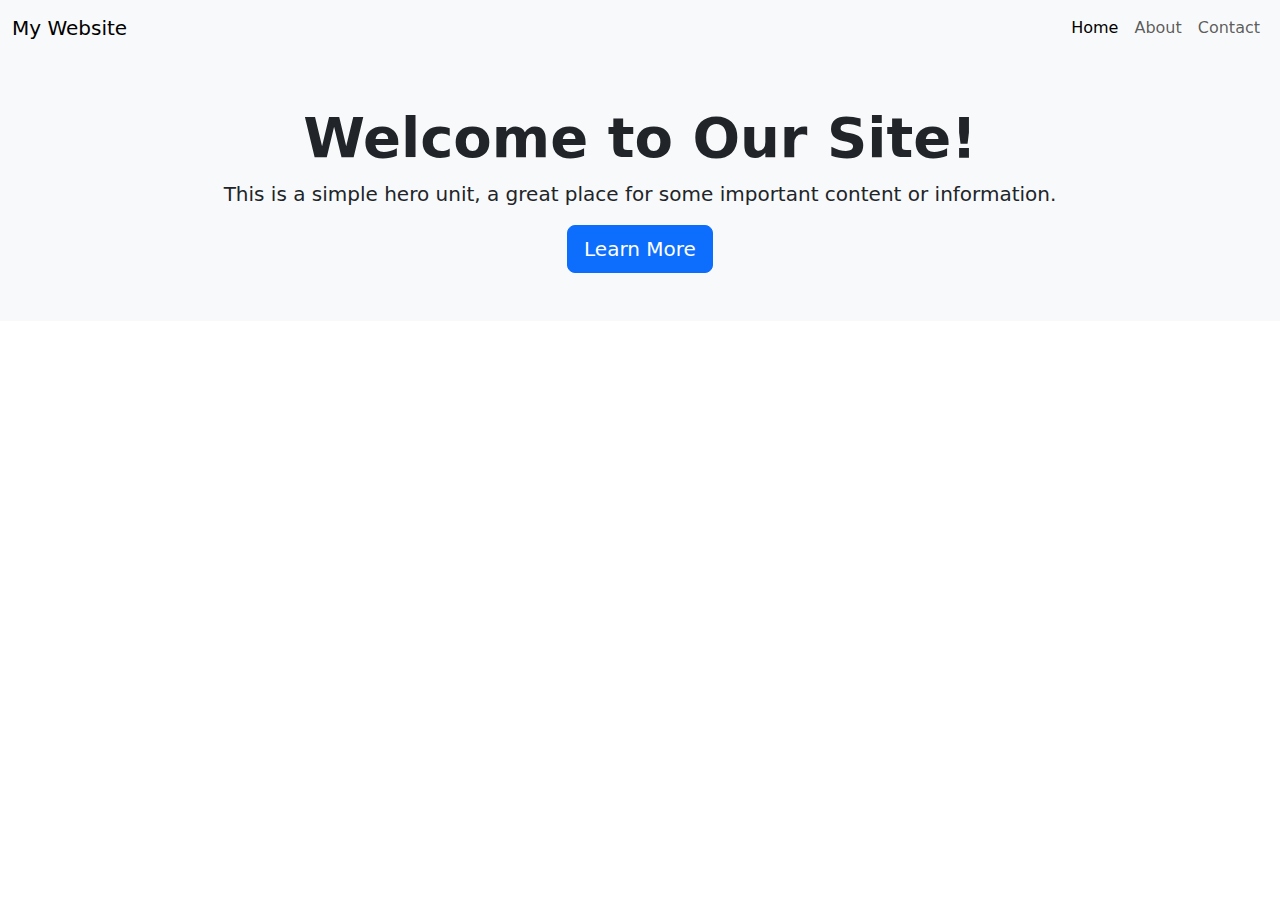
<file: javascript class/index.html>
<html>
  <head>
    <title>Your Website's Name</title>
    
	<link href="https://cdn.jsdelivr.net/npm/bootstrap@5.3.2/dist/css/bootstrap.min.css" rel="stylesheet" />
    
	<script src="https://cdn.jsdelivr.net/npm/bootstrap@5.3.2/dist/js/bootstrap.bundle.min.js">
	</script>
  </head>

  <body>
  
	<nav class="navbar navbar-expand-lg bg-light">
		<div class="container-fluid">
			<!-- change link here to home page file (index.html) --> 
			<a class="navbar-brand" href="index.html">My Website</a>
			<div class="navbar-nav">
			
				<!-- change link here to home page file (index.html) -->
				<a class="nav-link active" href="index.html">Home</a>
				
				<!-- change link here to about file (about.html) -->
				<a class="nav-link" href="about.html">About</a>
				
				<!-- change link here to contact file (contact.html) -->
				<a class="nav-link" href="contact.html">Contact</a>
			</div>
		</div>
	</nav>
	
	<section class="bg-light text-center py-5">
		<div class="container">
			<h1 class="display-4 fw-bold">Welcome to Our Site!</h1>
			<p class="lead">This is a simple hero unit, a great place for some important content or information.</p>
			
			<!-- change the link here to the about page -->
			<a href="about.html" class="btn btn-primary btn-lg">Learn More</a>
		</div>
	</section>
	
  </body>
</html>
</file>
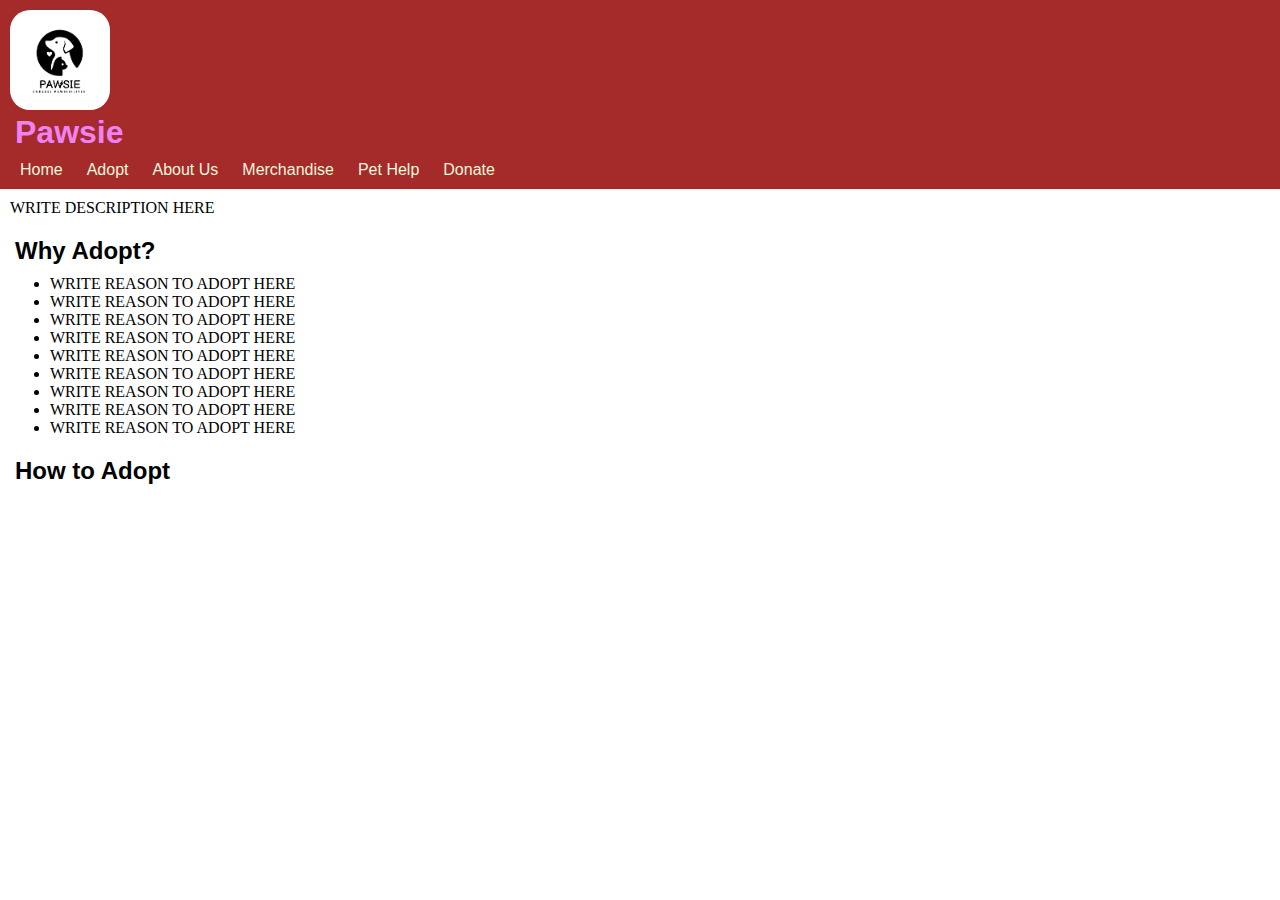
<file: teams/pawsie/index.html>
<!DOCTYPE html>
<html lang="en">
<head>
    <meta charset="UTF-8">
    <meta name="viewport" content="width=device-width, initial-scale=1.0">
    <link rel="stylesheet" href="style.css">

    <title>Home | Pawsie</title>
</head>
<body>
    <header>
        <figure>
            <img src="images/logo.jfif">
        </figure>
        <h1>Pawsie</h1>
        <nav>
            <a href="index.html">Home</a>
            <a href="adopt.html">Adopt</a>
            <a href="aboutus.html">About Us</a>
            <a href="merchandise.html">Merchandise</a>
            <a href="pethelp.html">Pet Help</a>
            <a href="donate.html">Donate</a>
        </nav>
    </header>
    <main>
        <section>
            <!-- VIDEO TO BE INCLUDED LATER -->
            <p>WRITE DESCRIPTION HERE</p>
        </section>
        <section>
            <h2>Why Adopt?</h2>
            <ul>
                <li>WRITE REASON TO ADOPT HERE</li>  
                <li>WRITE REASON TO ADOPT HERE</li>  
                <li>WRITE REASON TO ADOPT HERE</li>  
                <li>WRITE REASON TO ADOPT HERE</li>  
                <li>WRITE REASON TO ADOPT HERE</li>  
                <li>WRITE REASON TO ADOPT HERE</li>  
                <li>WRITE REASON TO ADOPT HERE</li>  
                <li>WRITE REASON TO ADOPT HERE</li>  
                <li>WRITE REASON TO ADOPT HERE</li>  
            </ul>
        </section>
        <section>
            <h2>How to Adopt</h2>
            <!-- VIDEO TO BE INSERTED -->
        </section>
    </main>

</body>
</html>
</file>
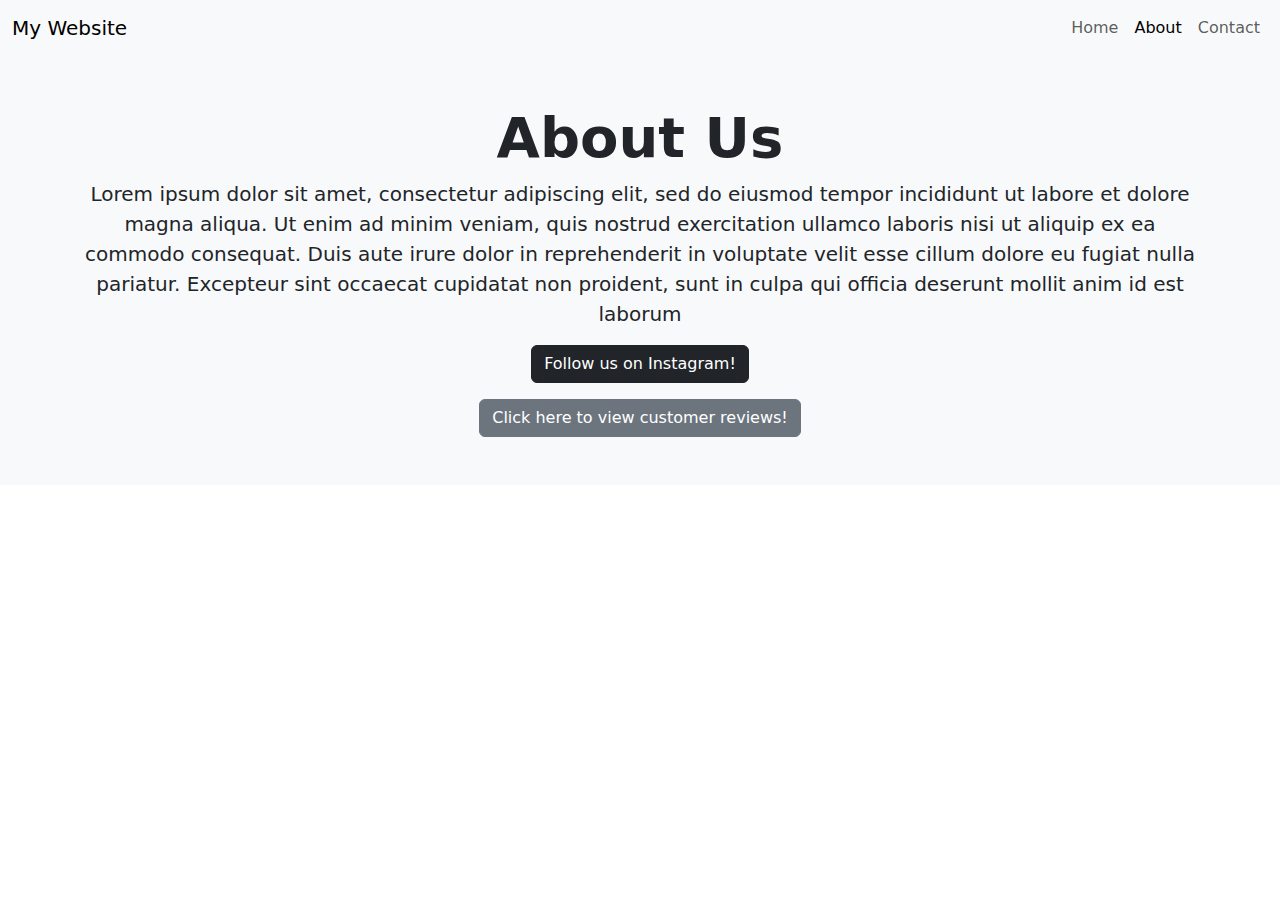
<file: javascript class/about.html>
<html>
  <head>
    <title>Your Website's Name</title>
    
	<link href="https://cdn.jsdelivr.net/npm/bootstrap@5.3.2/dist/css/bootstrap.min.css" rel="stylesheet" />
    
	<script src="https://cdn.jsdelivr.net/npm/bootstrap@5.3.2/dist/js/bootstrap.bundle.min.js">
	</script>
  </head>

  <body>
  
    <nav class="navbar navbar-expand-lg bg-light">
        <div class="container-fluid">
            <a class="navbar-brand" href="index.html">My Website</a>
            <div class="navbar-nav">
                <a class="nav-link" href="index.html">Home</a>
                <a class="nav-link active" href="about.html">About</a>
                <a class="nav-link" href="contact.html">Contact</a>
            </div>
        </div>
    </nav>

    <!-- content for About page -->
    <section class="bg-light text-center py-5">
        <div class="container">
            <h1 class="display-4 fw-bold">About Us</h1>
            <p class="lead">
			Lorem ipsum dolor sit amet, consectetur adipiscing elit, sed do eiusmod tempor incididunt ut labore et dolore magna aliqua. Ut enim ad minim veniam, quis nostrud exercitation ullamco laboris nisi ut aliquip ex ea commodo consequat. Duis aute irure dolor in reprehenderit in voluptate velit esse cillum dolore eu fugiat nulla pariatur. Excepteur sint occaecat cupidatat non proident, sunt in culpa qui officia deserunt mollit anim id est laborum
			</p>
			<!-- Add a link to your company's website -->
            <a href="https://www.instagram.com/" class="btn btn-dark">Follow us on Instagram!</a>
			
        </div>
		
		
		<!-- Add a function to this button to toggle the display of the reviews div container! -->
		<button type="button" class="btn btn-secondary mt-3" onclick="toggleReviews()"> Click here to view customer reviews!</button>
	
		<!-- contianer for reviews, notice display is initially set to none --> 
		<div class="container mt-3" id="reviews" style="display:none;">
            
			<h1 class="display-6 fw-bold">Reviews</h1>
			
			<!-- first review card --> 
			<div class="card my-2">
				<div class="card-body">
					<p class="card-text"> 
						<b>John Doe:</b> "This is an amazing service
					</p>
					<p class="text-warning">★★★★☆</p>
				</div>
			</div>
		
			<!-- second review card --> 
			<div class="card my-2">
				<div class="card-body">
					<p class="card-text">
						<b>Jane Doe:</b> "Excellent services"
					</p>
					<p class="text-warning">★★★★☆</p>
				</div>
			</div>
			
			<!-- third review card --> 
			<div class="card my-2">
				<div class="card-body">
					<p class="card-text">
						<b> Ethan Matthews:</b> "Fast and easy service!
					</p>
					<p class="text-warning">★★★★☆</p>
				</div>
			</div>
			
        </div>
    </section>
	
    <!-- script tag: add toggleReviews function here!-->
    <script>
    function toggleReviews() {
        var reviewsDiv = document.getElementById('reviews');
        if (reviewsDiv.style.display === 'none') {
            reviewsDiv.style.display = 'block';
        } else {
            reviewsDiv.style.display = 'none';
        }
    }
    </script>
	
  </body>
</html>
</file>
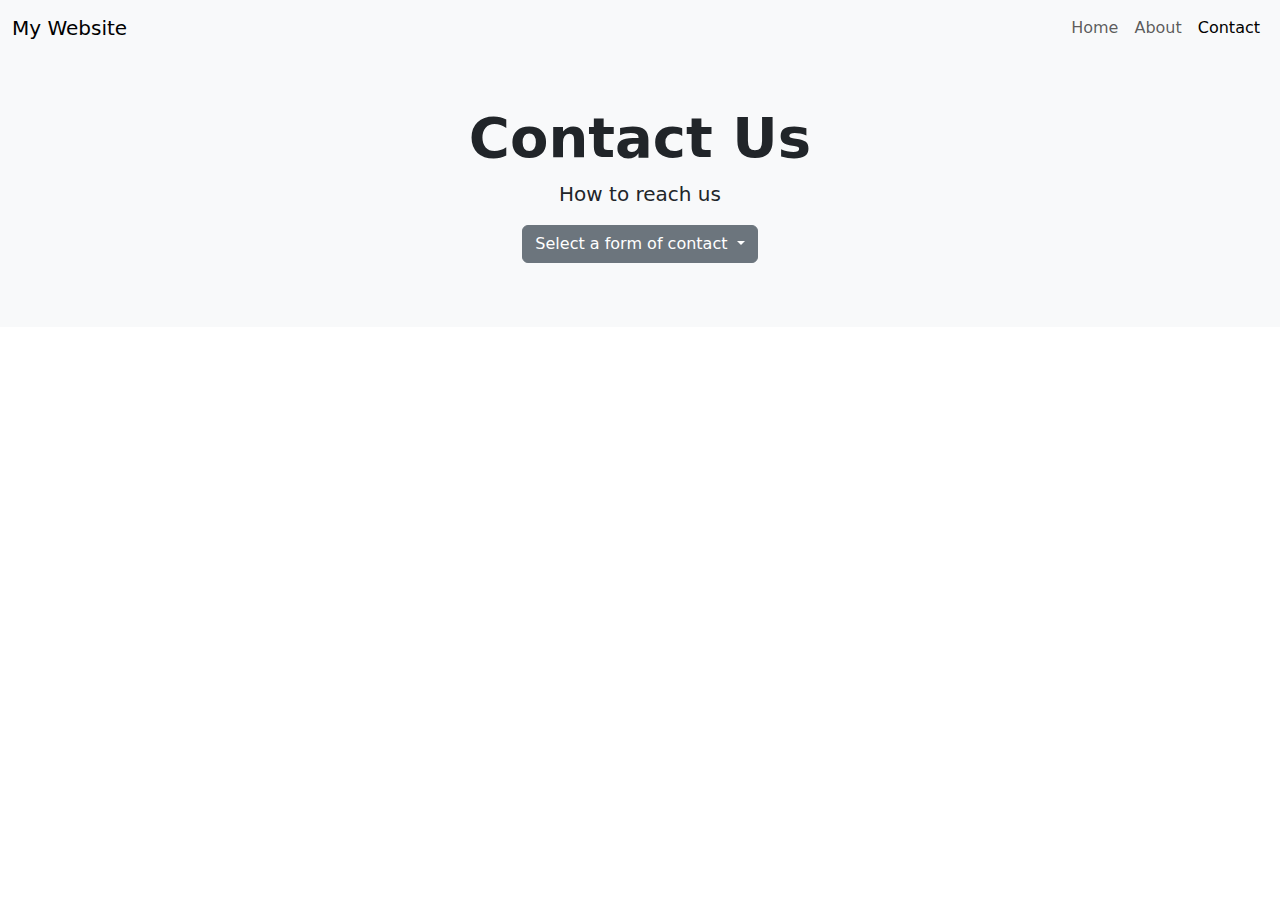
<file: javascript class/contact.html>
<html>
  <head>
    <title>Your Website's Name</title>
    
	<link href="https://cdn.jsdelivr.net/npm/bootstrap@5.3.2/dist/css/bootstrap.min.css" rel="stylesheet" />
    
	<script src="https://cdn.jsdelivr.net/npm/bootstrap@5.3.2/dist/js/bootstrap.bundle.min.js">
	</script>

  </head>

  <body>
  
    <nav class="navbar navbar-expand-lg bg-light">
        <div class="container-fluid">
            <a class="navbar-brand" href="index.html">My Website</a>
            <div class="navbar-nav">
                <a class="nav-link" href="index.html">Home</a>
                <a class="nav-link" href="about.html">About</a>
                <a class="nav-link active" href="contact.html">Contact</a>
            </div>
        </div>
    </nav>

    <!-- content for Contact Us page -->
    <section class="bg-light text-center py-5">
        <div class="container">
            <h1 class="display-4 fw-bold">Contact Us</h1>
            <p class="lead">How to reach us</p>
			
			<!-- new class: dropdown --> 
			<div class="dropdown">
			  <button class="btn btn-secondary dropdown-toggle" type="button" data-bs-toggle="dropdown" aria-expanded="false">
				Select a form of contact 
			  </button>
				  <ul class="dropdown-menu">
					  <li><a class="dropdown-item" href="#" onclick="showPhone()">Phone </a></li>
					  <li><a class="dropdown-item" href="#" onclick="showEmail()">Email</a></li>
					  <li><a class="dropdown-item" href="#" onclick="showAddress()">Address</a></li>
					</ul>
			</div>
	
			<div id="contactInfo" class="text-left mt-3">
				<!-- contact info will be displayed here (innerHTML) -->
			</div>
			
		</div>
    </section>

	<script>
		function showPhone() {
			var contactDiv = document.getElementById('contactInfo');
			contactDiv.innerHTML = '<p><b>Phone:</b> +1 234 567 8900</p>';
		}
		function showEmail() {
			var contactDiv = document.getElementById('contactInfo');
			contactDiv.innerHTML = '<p> <b>Email:</b> contact@example.com</p>';
		}
		function showAddress() {
			var contactDiv = document.getElementById('contactInfo');
			contactDiv.innerHTML = '<p> <b>Address:</b> 1234 Street Name, City, Country</p>';
		}
	</script>
	  </body>
</html>
</file>
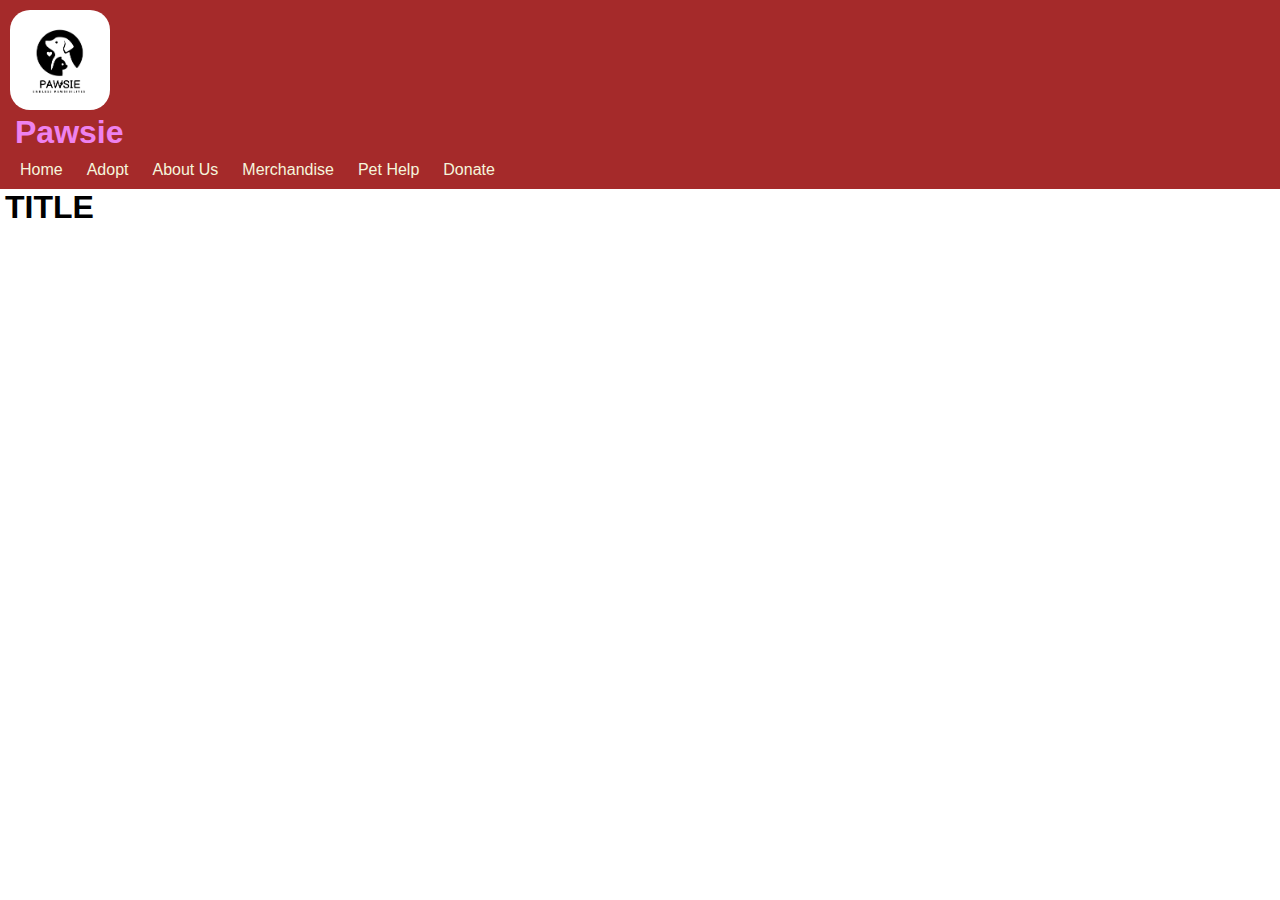
<file: teams/pawsie/merchandise.html>
<!DOCTYPE html>
<html lang="en">
<head>
    <meta charset="UTF-8">
    <meta name="viewport" content="width=device-width, initial-scale=1.0">
    <link rel="stylesheet" href="style.css">

    <title>Document</title>
</head>
<body>
    <header>
        <figure>
            <img src="images/logo.jfif">
        </figure>
        <h1>Pawsie</h1>
        <nav>
            <a href="index.html">Home</a>
            <a href="adopt.html">Adopt</a>
            <a href="aboutus.html">About Us</a>
            <a href="merchandise.html">Merchandise</a>
            <a href="pethelp.html">Pet Help</a>
            <a href="donate.html">Donate</a>
        </nav>
    </header>
    <main>
        <h1>TITLE</h1>
        <section></section>
    </main>
</body>
</html>
</file>
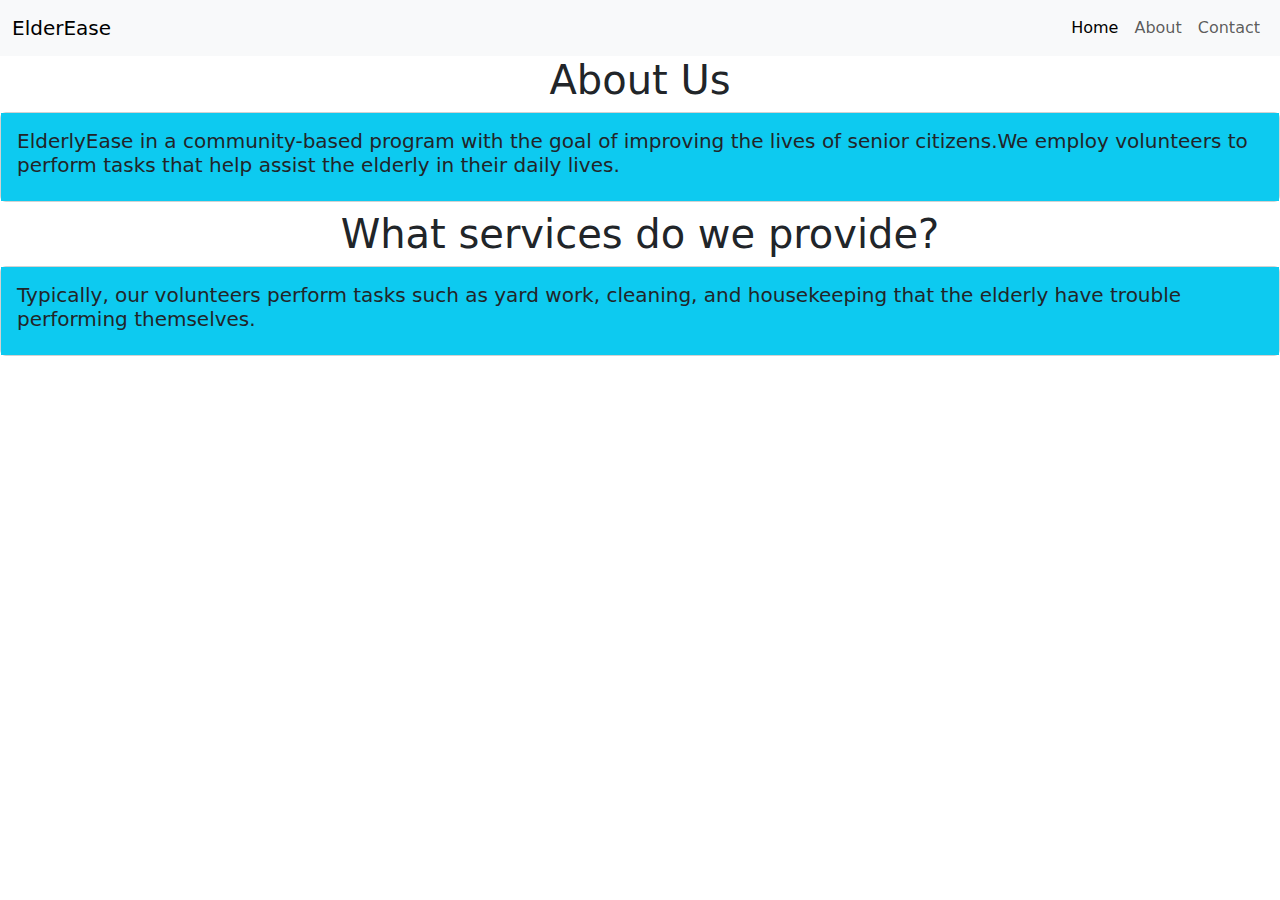
<file: teams/team3/about.html>
<html>
  <head>
         <title>ElderEase</title>
         <link href="https://cdn.jsdelivr.net/npm/bootstrap@5.3.2/dist/css/bootstrap.min.css" rel="stylesheet">
         <script src="https://cdn.jsdelivr.net/npm/bootstrap@5.3.2/dist/js/bootstrap.bundle.min.js"></script>
         <link rel="stylesheet" href="style.css">
  </head>
  <body>
    <nav class="navbar navbar-expand-lg bg-light">
      <div class="container-fluid">
          <a class="navbar-brand" href="#">ElderEase</a>
          <div class="navbar-nav">
              <a class="nav-link active" href="index.html">Home</a>
              <a class="nav-link" href="about.html">About</a>
              <a class="nav-link" href="contact.html">Contact</a>
          </div>
      </div>
  </nav>
    <h1 class ="text-center">About Us <h1>
        
        <div class="card" style="width: 100%;">
  <div class="card-body bg-info"> 
    <h5 class="card-title">ElderlyEase in a community-based program with the goal of improving the lives of senior citizens.We employ volunteers to perform tasks that help assist the elderly in their daily lives. </h5>
    
    
  </div>
</div>
    
<h1 class ="text-center">What services do we provide? <h1>
        
        <div class="card" style="width: 100%;">
  <div class="card-body bg-info"> 
    <h5 class="card-title">Typically, our volunteers perform tasks such as yard work, cleaning, and housekeeping that the elderly have trouble performing themselves. </h5>
    
    
  </div>
</div>
  </div>
</div>

    </body>
    </html>
</file>
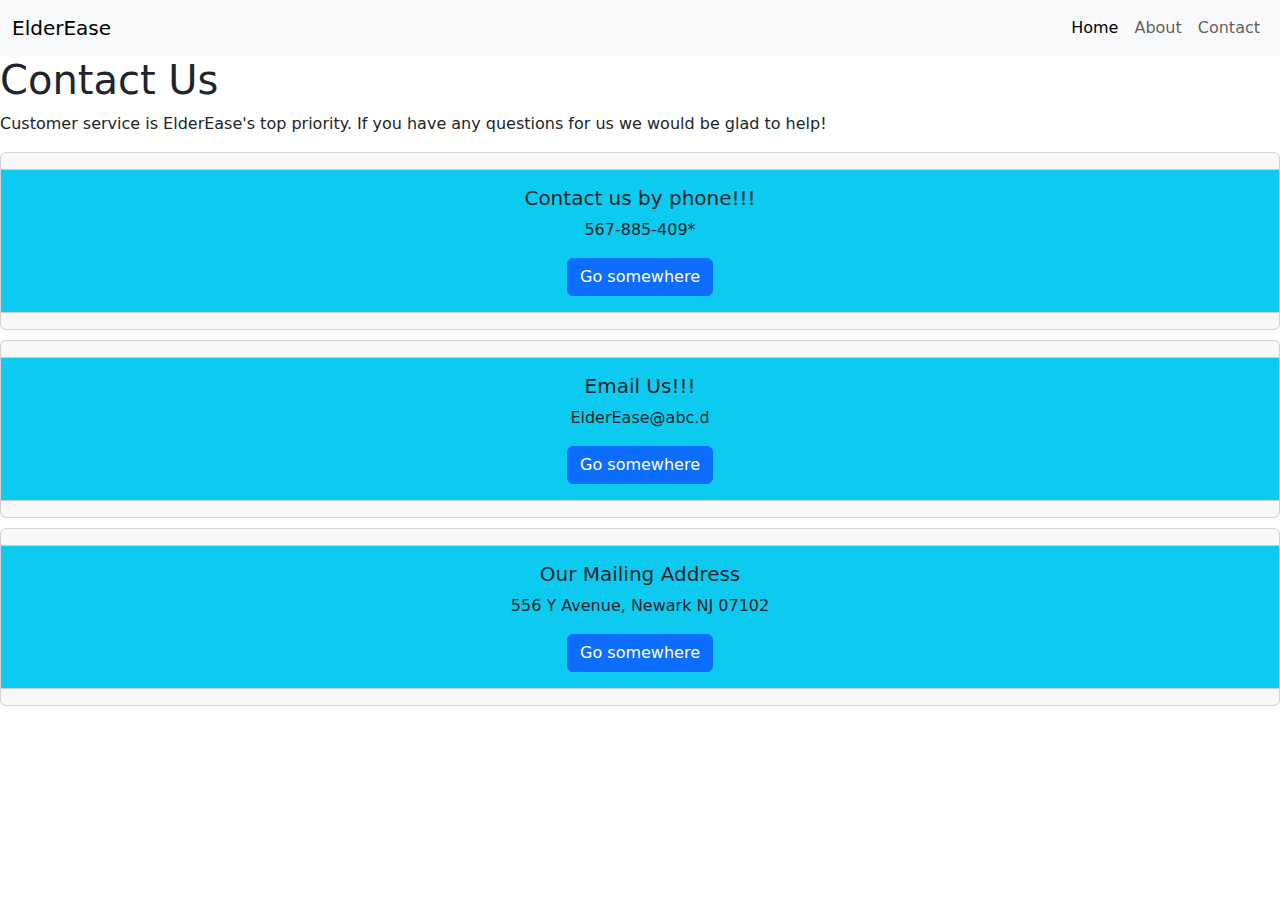
<file: teams/team3/contact.html>
<html>
  <head>
         <title>ElderEase</title>
         <link href="https://cdn.jsdelivr.net/npm/bootstrap@5.3.2/dist/css/bootstrap.min.css" rel="stylesheet">
         <script src="https://cdn.jsdelivr.net/npm/bootstrap@5.3.2/dist/js/bootstrap.bundle.min.js"></script>
         <link rel="stylesheet" href="style.css">
  </head>
  <body>
    <nav class="navbar navbar-expand-lg bg-light">
      <div class="container-fluid">
          <a class="navbar-brand" href="#">ElderEase</a>
          <div class="navbar-nav">
              <a class="nav-link active" href="index.html">Home</a>
              <a class="nav-link" href="aboutpage.html">About</a>
              <a class="nav-link" href="contact.html">Contact</a>
          </div>
      </div>
  </nav>
    <h1>Contact Us</h1>
    <p> Customer service is ElderEase's top priority. If you have any questions for us we would be glad to help!
    </p>

    <div class="card text-center">
  <div class="card-header">
  </div>
  <div class="card-body bg-info">
    <h5 class="card-title">Contact us by phone!!!</h5>
    <p class="card-text">567-885-409*</p>
    <a href="#" class="btn btn-primary">Go somewhere</a>
  </div>
  <div class="card-footer text-muted">
  </div>
</div>
    
  </div>
</div>



</div>


<div class="card text-center" style = margin-top:10px;>
  <div class="card-header">
  </div>
  <div class="card-body bg-info">
    <h5 class="card-title">Email Us!!!</h5>
    <p class="card-text">ElderEase@abc.d</p>
    <a href="#" class="btn btn-primary">Go somewhere</a>
  </div>
  <div class="card-footer text-muted">
  </div>
</div>

<div class="card text-center" style = margin-top:10px;>
  <div class="card-header">
  </div>
  <div class="card-body bg-info">
    <h5 class="card-title">Our Mailing Address</h5>
    <p class="card-text">556 Y Avenue, Newark NJ 07102</p>
    <a href="#" class="btn btn-primary">Go somewhere</a>
  </div>
  <div class="card-footer text-muted">
  </div>
</div>

    </body>
    </html>
</file>
<file: teams/pawsie/style.css>
*{
    margin: 0;
    padding: 0;
}
ol,ul{
    padding-left: 40px;
}
header{
    background-color: brown;
    padding: 10px;
}
header figure{
    /* background-color: aqua; */
    max-width: 100px;
}
header img{
    border-radius: 20px;
    width: 100%;
}
header nav a{
    color:beige;
    font-size: 12pt;
    text-decoration: none;
    font-family: Arial, Helvetica, sans-serif;
    /* background-color: black; */
    /* padding: 10px; */
    margin: 10px;
}
header h1{
    color: violet;
}
section{
    padding: 10px;
}
h1,h2,h3,h4,h5,h6{
    padding-left: 5px;
    padding-bottom: 10px;
    font-family: 'Lucida Sans', 'Lucida Sans Regular', 'Lucida Grande', 'Lucida Sans Unicode', Geneva, Verdana, sans-serif;
}
</file>
<file: teams/team3/style.css>
.class1{
    color: Black;
    background-color: #B5E6E6;
    width:45%; 
    padding:20px;
    margin:20px;
    border-radius:20px;
}
.class2{
    border-radius:30px;
    padding:10px;
    color: #44ebb0;
    background-color: #518585;
    margin:5px;
}
.roundedborder{
    border-radius:30px;
    width:100%;
    margin:auto;
}
.grid-container {
    display: grid;
    grid-template-columns: 1fr 1fr;
    grid-gap: 10px;
}

.class3{
    color:Black;
    background-color:#B5E6E6;
    padding:27px;
    border-radius:50px;
    margin:30px;
    padding:24px;
    font-family:sans-serif
}
.class4{
    border-radius:10px;
    padding:10px;
    color: #44ebb0;
    background-color: #518585;
    margin:10px;
}
.class5{
  border: #518585 1px solid!important;
  background-color: aliceblue!important;
  color: black;
}
.class4 img{
    width: 100%;
    height: 300px;
    object-fit: cover;
    border-radius: 5px;
}
#uniqueid{
    color:green;            
}
#coders{
    width:300px;
    height:200px;
    color:#CF1F28;
    background-color:black;
    border-radius:10px;
}
#mylink{
    color:pink;
}
/* .imageclass1{
    width: 40%;
    margin-left: auto;
    margin-right: auto;
    display: block;
}
.imageclass2{
    width: 40%;
    margin-left: auto;
    margin-right: auto;
    display: block;
}
.imageclass3{
  width: 450px;
  margin-left: auto;
  margin-right: auto;
  display: block;
} */
</file>
